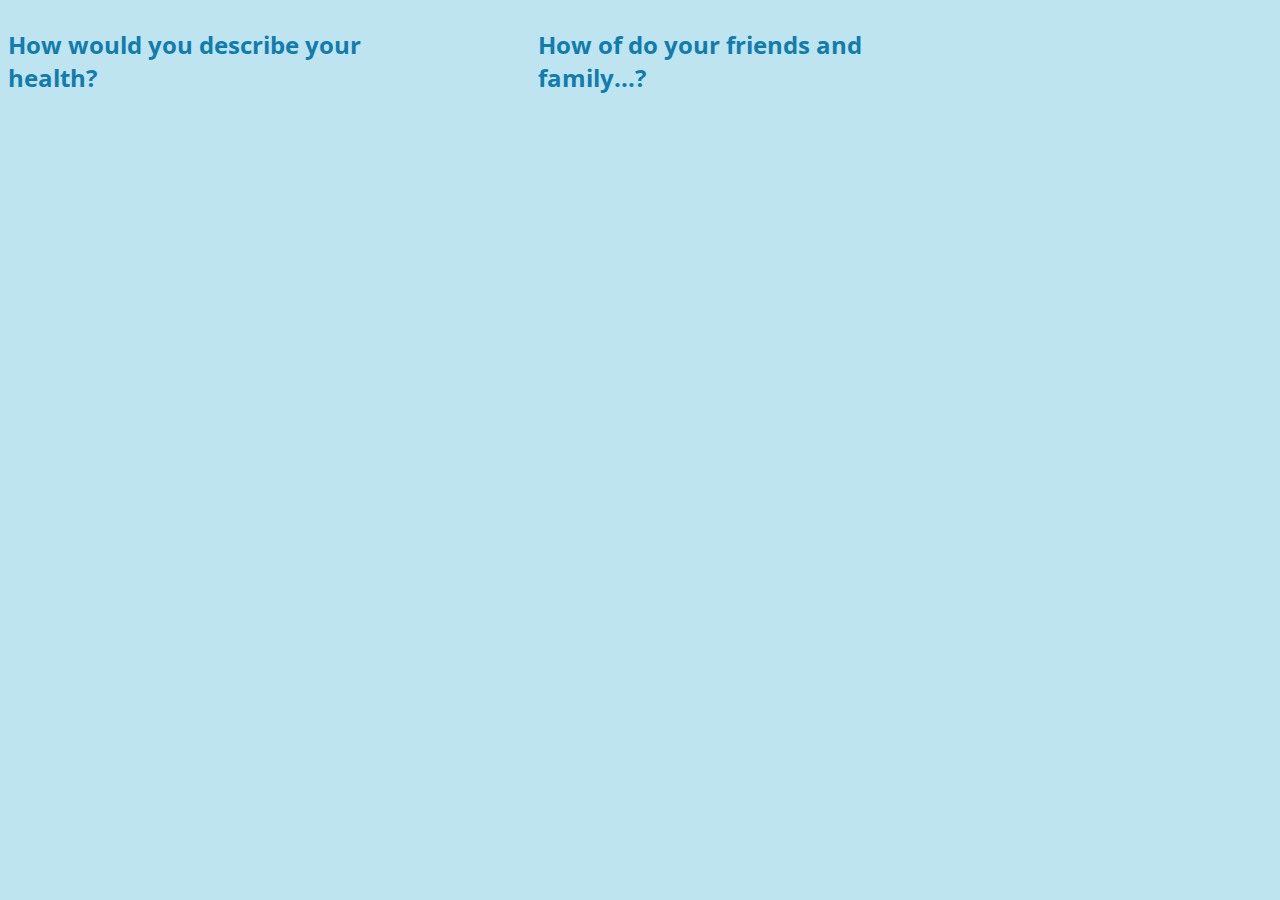
<file: westat/challenge.html>
<!DOCTYPE html>
    <head>
        <meta charset="utf-8">
        <meta http-equiv="X-UA-Compatible" content="IE=edge">
        <title></title>
        <meta name="description" content="">
        <meta name="viewport" content="width=device-width, initial-scale=1">
        <link href="https://fonts.googleapis.com/css?family=Open+Sans&display=swap" rel="stylesheet">
        <link rel="stylesheet" href="challenge.css">
        <script src="https://d3js.org/d3.v5.min.js"></script>
        <!-- <script src="https://d3plus.org/js/d3plus.js"></script> -->
    </head>
    <body>
        <div id="donut-container" class="chart-outter-container">
            <div id="donut-chart-container" class="chart-container">
                <h2 class="chart-header">How would you describe your health?</h2>
            </div>
        </div>
        <div id="bar-container" class="chart-outter-container">
            <div id="bar-chart-container" class="chart-container">
                <h2 class="chart-header">How of do your friends and family...?</h2>
            </div>
        </div>

        <script src="challenge.js" async defer></script>
    </body>
</html>
</file>
<file: westat/challenge.css>
.chart-outter-container{
    height: 500px;
    width: 430px;
    float: left;
}
#bar-container.chart-outter-container{
    margin-left: 100px;
}


.chart-container{
    height: 80%;
    width: 100%;
}
#donut-chart-container{}
#bar-chart-container{
    /* width: 350px; */
}


svg{
	overflow: hidden;
}

body{
    background-color: #BEE4F0;
}

h2.chart-header{
    font-family: 'Open Sans', sans-serif;
    font-weight: bold;
    color: #117CAE;
}

.y-axis path{
    stroke: #117CAE;
    stroke-width: 1px;
}
</file>
